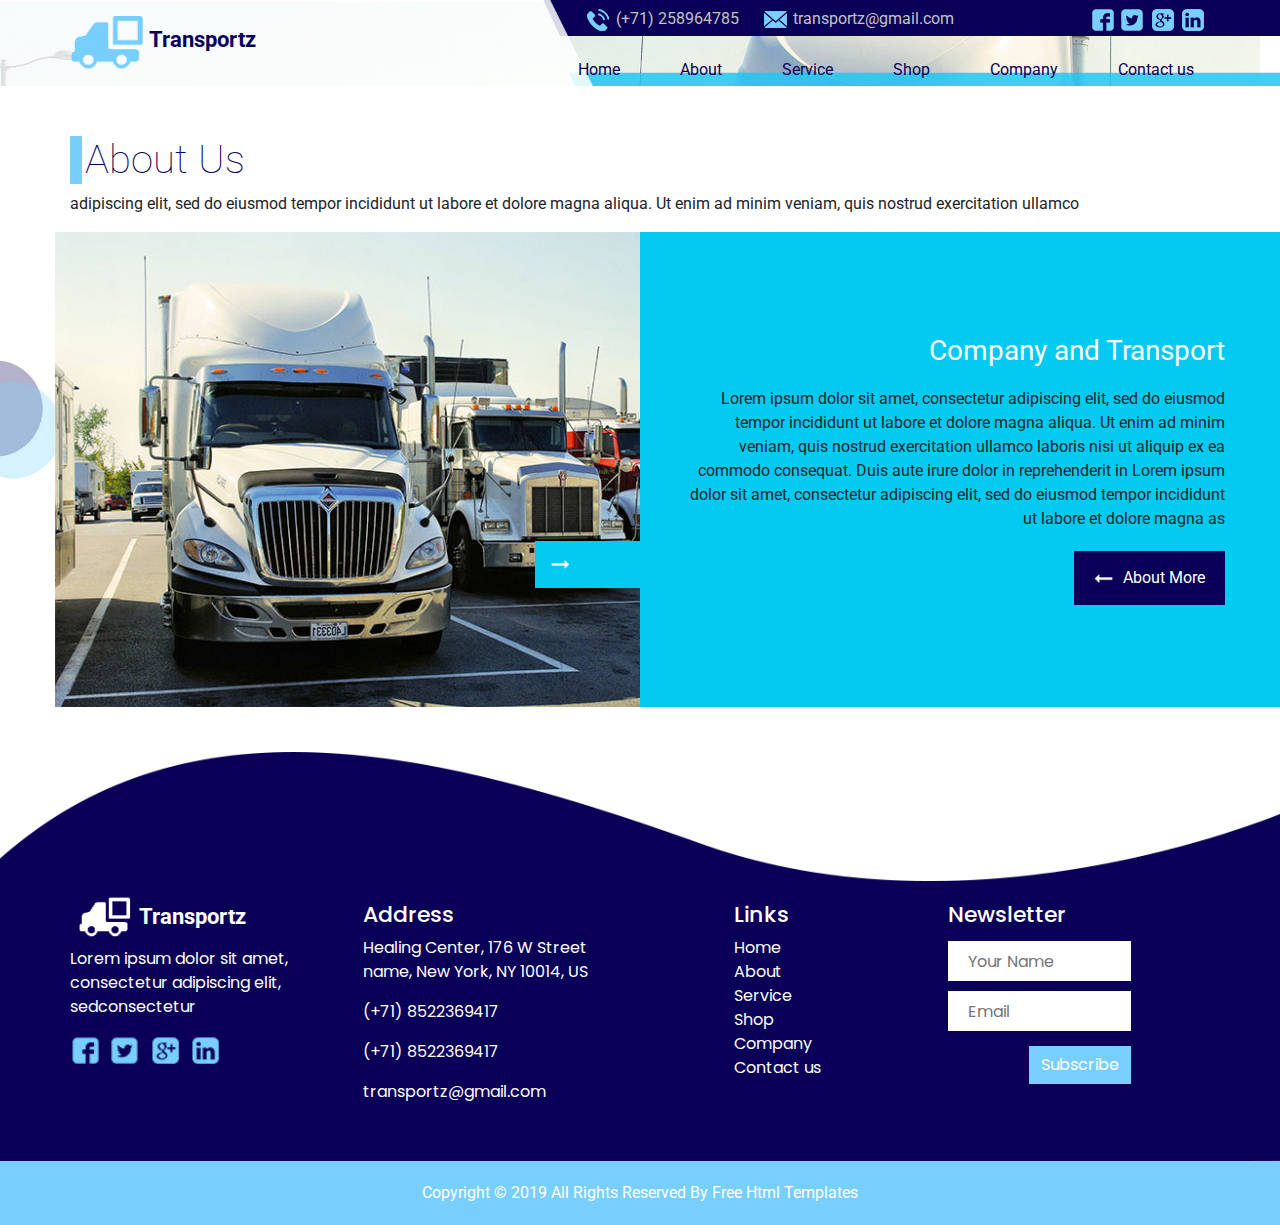
<file: about.html>
<!DOCTYPE html>
<html>

<head>
  <!-- Basic -->
  <meta charset="utf-8" />
  <meta http-equiv="X-UA-Compatible" content="IE=edge" />
  <!-- Mobile Metas -->
  <meta name="viewport" content="width=device-width, initial-scale=1, shrink-to-fit=no" />
  <!-- Site Metas -->
  <meta name="keywords" content="" />
  <meta name="description" content="" />
  <meta name="author" content="" />

  <title>Transportz</title>

  <!-- slider stylesheet -->
  <link rel="stylesheet" type="text/css"
    href="https://cdnjs.cloudflare.com/ajax/libs/OwlCarousel2/2.1.3/assets/owl.carousel.min.css" />

  <!-- bootstrap core css -->
  <link rel="stylesheet" type="text/css" href="css/bootstrap.css" />

  <!-- fonts style -->
  <link href="https://fonts.googleapis.com/css?family=Roboto:300,400,500,700&display=swap" rel="stylesheet" />
  <link href="https://fonts.googleapis.com/css?family=Poppins&display=swap" rel="stylesheet">
  <!-- Custom styles for this template -->
  <link href="css/style.css" rel="stylesheet" />
  <!-- responsive style -->
  <link href="css/responsive.css" rel="stylesheet" />
</head>

<body>
  <div class="hero_area custom_page-height">
    <!-- header section strats -->
    <section class="header_section">
      <div class="container">
        <nav class="navbar navbar-expand-lg custom_nav-container d-lg-none">
          <a class="navbar-brand" href="#">
            <div class="logo-box">
              <img src="images/logo.png" alt="">
              <span>
                Transportz
              </span>
            </div>
          </a>
          <button class="navbar-toggler" type="button" data-toggle="collapse" data-target="#navbarSupportedContent"
            aria-controls="navbarSupportedContent" aria-expanded="false" aria-label="Toggle navigation">
            <span class="navbar-toggler-icon"></span>
          </button>

          <div class="collapse navbar-collapse" id="navbarSupportedContent">
            <ul class="navbar-nav  ">
              <li class="nav-item active">
                <a class="nav-link" href="index.html">Home <span class="sr-only">(current)</span></a>
              </li>
              <li class="nav-item">
                <a class="nav-link" href="about.html"> About </a>
              </li>
              <li class="nav-item">
                <a class="nav-link" href="service.html"> Service</a>
              </li>
              <li class="nav-item">
                <a class="nav-link" href="shop.html"> Shop </a>
              </li>
              <li class="nav-item">
                <a class="nav-link" href="company.html"> Company </a>
              </li>
              <li class="nav-item ">
                <a class="nav-link " href="contact.html">Contact us</a>
              </li>
            </ul>
          </div>
        </nav>
        <div class="header_container ">
          <div class="logo-box">
            <img src="images/logo.png" alt="">
            <span>
              Transportz
            </span>
          </div>
          <div>
            <div class="header_top">
              <div class="header_top-contact">

                <a href="" class="ml-4">
                  <div>
                    <img src="images/phone.png" alt="" />
                  </div>
                  <span>
                    (+71) 258964785
                  </span>
                </a>
                <a href="" class="ml-4">
                  <div>
                    <img src="images/mail.png" alt="" />
                  </div>
                  <span>
                    transportz@gmail.com
                  </span>
                </a>
              </div>
              <div class="header_top-social">
                <div>
                  <a href="">
                    <img src="images/fb.png" alt="">
                  </a>
                </div>
                <div>
                  <a href="">
                    <img src="images/twitter.png" alt="">
                  </a>
                </div>
                <div>
                  <a href="">
                    <img src="images/g-plus.png" alt="">
                  </a>
                </div>
                <div>
                  <a href="">
                    <img src="images/linkedin.png" alt="">
                  </a>
                </div>
              </div>
            </div>
            <div class="header_btm">
              <nav class="navbar navbar-expand-lg custom_nav-container pt-3">

                <button class="navbar-toggler" type="button" data-toggle="collapse"
                  data-target="#navbarSupportedContent" aria-controls="navbarSupportedContent" aria-expanded="false"
                  aria-label="Toggle navigation">
                  <span class="navbar-toggler-icon"></span>
                </button>

                <div class="collapse navbar-collapse" id="navbarSupportedContent">
                  <div class="d-flex mx-auto flex-column flex-lg-row align-items-center">
                    <ul class="navbar-nav  ">
                      <li class="nav-item active">
                        <a class="nav-link" href="index.html">Home <span class="sr-only">(current)</span></a>
                      </li>
                      <li class="nav-item">
                        <a class="nav-link" href="about.html"> About </a>
                      </li>
                      <li class="nav-item">
                        <a class="nav-link" href="service.html"> Service</a>
                      </li>
                      <li class="nav-item">
                        <a class="nav-link" href="shop.html"> Shop </a>
                      </li>
                      <li class="nav-item">
                        <a class="nav-link" href="company.html"> Company </a>
                      </li>
                      <li class="nav-item ">
                        <a class="nav-link pr-0" href="contact.html">Contact us</a>
                      </li>
                    </ul>

                  </div>

                </div>
              </nav>
            </div>
          </div>
        </div>
      </div>
    </section>
    <!-- end header section -->


  </div>

  <!-- about section -->
  <section class="about_section layout_padding2-bottom">
    <div class="container">
      <div class="row">
        <div class="col">
          <h2 class="heading_style">
            About Us
          </h2>
          <p>
            adipiscing elit, sed do eiusmod tempor incididunt ut labore et dolore magna aliqua. Ut enim ad minim veniam,
            quis nostrud exercitation ullamco
          </p>
        </div>

      </div>
      <div class="row">
        <div class="col-md-6">
          <div class="about_img-box">

            <img src="images/a-truck.jpg" alt="" class="img-fluid">
          </div>
        </div>
        <div class="col-md-6 about_detail-container">
          <div class="about_detail-box">
            <h3>
              Company and Transport
            </h3>
            <p>
              Lorem ipsum dolor sit amet, consectetur adipiscing elit, sed do eiusmod tempor incididunt ut labore et
              dolore magna aliqua. Ut enim ad minim veniam, quis nostrud exercitation ullamco laboris nisi ut aliquip ex
              ea commodo consequat. Duis aute irure dolor in reprehenderit in Lorem ipsum dolor sit amet, consectetur
              adipiscing elit, sed do eiusmod tempor incididunt ut labore et dolore magna as
            </p>
            <div class="d-flex  justify-content-end">
              <a href="" class="quote-btn about-btn">
                <img src="images/white-next.png" alt="">
                <span>
                  About More
                </span>

              </a>
            </div>
          </div>
        </div>
      </div>
    </div>

  </section>

  <!-- end about section -->






  <!-- info section -->
  <section class="info_section ">
    <div class="container ">
      <div class="row  mb-3 pb-4">
        <div class="col-md-3 info_logo">
          <div class="logo-box">
            <img src="images/logo-white.png" alt="">
            <span>
              Transportz
            </span>
          </div>
          <p>
            Lorem ipsum dolor sit amet, consectetur adipiscing elit, sedconsectetur
          </p>
          <div class="info_social">
            <div>
              <a href="">
                <img src="images/fb.png" alt="">
              </a>
            </div>
            <div>
              <a href="">
                <img src="images/twitter.png" alt="">
              </a>
            </div>
            <div>
              <a href="">
                <img src="images/g-plus.png" alt="">
              </a>
            </div>
            <div>
              <a href="">
                <img src="images/linkedin.png" alt="">
              </a>
            </div>
          </div>
        </div>
        <div class="col-md-3 info_address">
          <h5>
            Address
          </h5>
          <p>
            Healing Center, 176 W Street name,
            New York, NY 10014, US
          </p>
          <p>
            (+71) 8522369417
          </p>
          <p>
            (+71) 8522369417
          </p>
          <p>
            <a href="">
              transportz@gmail.com
            </a>
          </p>
        </div>
        <div class="col-md-3 info_links">

          <div class="info_nav ">
            <nav class="">
              <ul>
                <h5>
                  Links
                </h5>
                <li>
                  <a href="index.html"> Home</a>
                </li>
                <li>
                  <a href="about.html">About</a>
                </li>
                <li>
                  <a href="service.html"> Service</a>
                </li>
                <li>
                  <a href="shop.html"> Shop</a>
                </li>
                <li>
                  <a href="company.html"> Company</a>
                </li>
                <li>
                  <a href="contact.html">Contact us</a>
                </li>

              </ul>
            </nav>
          </div>
        </div>
        <div class="col-md-3 info_news">
          <h5>
            Newsletter
          </h5>
          <form action="">
            <div>
              <input type="text" placeholder="Your Name">
            </div>
            <div>
              <input type="email" placeholder="Email">
            </div>
            <div class="d-flex justify-content-end">
              <button type="submit">
                Subscribe
              </button>
            </div>
          </form>
        </div>
      </div>


    </div>
  </section>
  <!-- end info section -->

  <!-- footer section -->
  <section class="container-fluid footer_section">
    <p>
      Copyright &copy; 2019 All Rights Reserved By
      <a href="https://html.design/">Free Html Templates</a>
    </p>
  </section>
  <!-- footer section -->

  <script type="text/javascript" src="js/jquery-3.4.1.min.js"></script>
  <script type="text/javascript" src="js/bootstrap.js"></script>




</body>

</html>
</file>
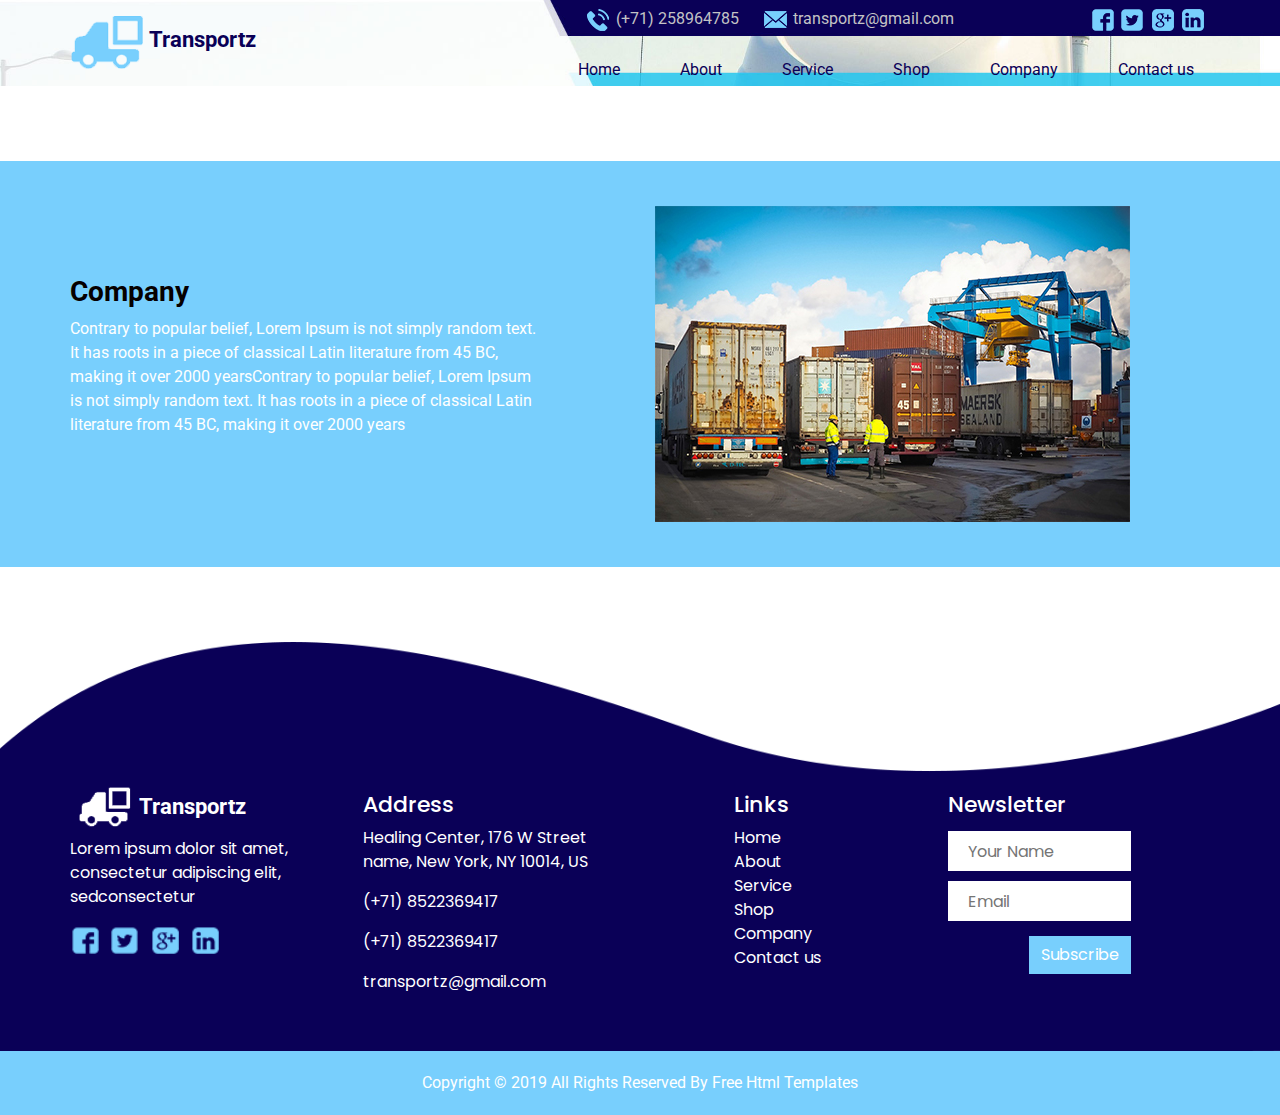
<file: company.html>
<!DOCTYPE html>
<html>

<head>
  <!-- Basic -->
  <meta charset="utf-8" />
  <meta http-equiv="X-UA-Compatible" content="IE=edge" />
  <!-- Mobile Metas -->
  <meta name="viewport" content="width=device-width, initial-scale=1, shrink-to-fit=no" />
  <!-- Site Metas -->
  <meta name="keywords" content="" />
  <meta name="description" content="" />
  <meta name="author" content="" />

  <title>Transportz</title>

  <!-- slider stylesheet -->
  <link rel="stylesheet" type="text/css"
    href="https://cdnjs.cloudflare.com/ajax/libs/OwlCarousel2/2.1.3/assets/owl.carousel.min.css" />

  <!-- bootstrap core css -->
  <link rel="stylesheet" type="text/css" href="css/bootstrap.css" />

  <!-- fonts style -->
  <link href="https://fonts.googleapis.com/css?family=Roboto:300,400,500,700&display=swap" rel="stylesheet" />
  <link href="https://fonts.googleapis.com/css?family=Poppins&display=swap" rel="stylesheet">
  <!-- Custom styles for this template -->
  <link href="css/style.css" rel="stylesheet" />
  <!-- responsive style -->
  <link href="css/responsive.css" rel="stylesheet" />
</head>

<body>
  <div class="hero_area custom_page-height">
    <!-- header section strats -->
    <section class="header_section">
      <div class="container">
        <nav class="navbar navbar-expand-lg custom_nav-container d-lg-none">
          <a class="navbar-brand" href="#">
            <div class="logo-box">
              <img src="images/logo.png" alt="">
              <span>
                Transportz
              </span>
            </div>
          </a>
          <button class="navbar-toggler" type="button" data-toggle="collapse" data-target="#navbarSupportedContent"
            aria-controls="navbarSupportedContent" aria-expanded="false" aria-label="Toggle navigation">
            <span class="navbar-toggler-icon"></span>
          </button>

          <div class="collapse navbar-collapse" id="navbarSupportedContent">
            <ul class="navbar-nav  ">
              <li class="nav-item active">
                <a class="nav-link" href="index.html">Home <span class="sr-only">(current)</span></a>
              </li>
              <li class="nav-item">
                <a class="nav-link" href="about.html"> About </a>
              </li>
              <li class="nav-item">
                <a class="nav-link" href="service.html"> Service</a>
              </li>
              <li class="nav-item">
                <a class="nav-link" href="shop.html"> Shop </a>
              </li>
              <li class="nav-item">
                <a class="nav-link" href="company.html"> Company </a>
              </li>
              <li class="nav-item ">
                <a class="nav-link " href="contact.html">Contact us</a>
              </li>
            </ul>
          </div>
        </nav>
        <div class="header_container ">
          <div class="logo-box">
            <img src="images/logo.png" alt="">
            <span>
              Transportz
            </span>
          </div>
          <div>
            <div class="header_top">
              <div class="header_top-contact">

                <a href="" class="ml-4">
                  <div>
                    <img src="images/phone.png" alt="" />
                  </div>
                  <span>
                    (+71) 258964785
                  </span>
                </a>
                <a href="" class="ml-4">
                  <div>
                    <img src="images/mail.png" alt="" />
                  </div>
                  <span>
                    transportz@gmail.com
                  </span>
                </a>
              </div>
              <div class="header_top-social">
                <div>
                  <a href="">
                    <img src="images/fb.png" alt="">
                  </a>
                </div>
                <div>
                  <a href="">
                    <img src="images/twitter.png" alt="">
                  </a>
                </div>
                <div>
                  <a href="">
                    <img src="images/g-plus.png" alt="">
                  </a>
                </div>
                <div>
                  <a href="">
                    <img src="images/linkedin.png" alt="">
                  </a>
                </div>
              </div>
            </div>
            <div class="header_btm">
              <nav class="navbar navbar-expand-lg custom_nav-container pt-3">

                <button class="navbar-toggler" type="button" data-toggle="collapse"
                  data-target="#navbarSupportedContent" aria-controls="navbarSupportedContent" aria-expanded="false"
                  aria-label="Toggle navigation">
                  <span class="navbar-toggler-icon"></span>
                </button>

                <div class="collapse navbar-collapse" id="navbarSupportedContent">
                  <div class="d-flex mx-auto flex-column flex-lg-row align-items-center">
                    <ul class="navbar-nav  ">
                      <li class="nav-item active">
                        <a class="nav-link" href="index.html">Home <span class="sr-only">(current)</span></a>
                      </li>
                      <li class="nav-item">
                        <a class="nav-link" href="about.html"> About </a>
                      </li>
                      <li class="nav-item">
                        <a class="nav-link" href="service.html"> Service</a>
                      </li>
                      <li class="nav-item">
                        <a class="nav-link" href="shop.html"> Shop </a>
                      </li>
                      <li class="nav-item">
                        <a class="nav-link" href="company.html"> Company </a>
                      </li>
                      <li class="nav-item ">
                        <a class="nav-link pr-0" href="contact.html">Contact us</a>
                      </li>
                    </ul>

                  </div>

                </div>
              </nav>
            </div>
          </div>
        </div>
      </div>
    </section>
    <!-- end header section -->


  </div>





  <!-- company section -->
  <div class=" layout_padding">
    <section class="company_section layout_padding2">
      <div class="container">
        <div class="row">
          <div class="col-md-6">
            <div class="d-flex align-items-center h-100">
              <div class="company-detail">
                <h3>
                  Company
                </h3>
                <p>
                  Contrary to popular belief, Lorem Ipsum is not simply random text. It has roots in a piece of
                  classical
                  Latin literature from 45 BC, making it over 2000 yearsContrary to popular belief, Lorem Ipsum is not
                  simply random text. It has roots in a piece of classical Latin literature from 45 BC, making it over
                  2000 years
                </p>
              </div>
            </div>
          </div>
          <div class="col-md-6">
            <div class="company_img-box">
              <img src="images/company.jpg" alt="" class="img-fluid">
            </div>
          </div>
        </div>
      </div>
    </section>
  </div>

  <!-- end company section -->






  <!-- info section -->
  <section class="info_section ">
    <div class="container ">
      <div class="row  mb-3 pb-4">
        <div class="col-md-3 info_logo">
          <div class="logo-box">
            <img src="images/logo-white.png" alt="">
            <span>
              Transportz
            </span>
          </div>
          <p>
            Lorem ipsum dolor sit amet, consectetur adipiscing elit, sedconsectetur
          </p>
          <div class="info_social">
            <div>
              <a href="">
                <img src="images/fb.png" alt="">
              </a>
            </div>
            <div>
              <a href="">
                <img src="images/twitter.png" alt="">
              </a>
            </div>
            <div>
              <a href="">
                <img src="images/g-plus.png" alt="">
              </a>
            </div>
            <div>
              <a href="">
                <img src="images/linkedin.png" alt="">
              </a>
            </div>
          </div>
        </div>
        <div class="col-md-3 info_address">
          <h5>
            Address
          </h5>
          <p>
            Healing Center, 176 W Street name,
            New York, NY 10014, US
          </p>
          <p>
            (+71) 8522369417
          </p>
          <p>
            (+71) 8522369417
          </p>
          <p>
            <a href="">
              transportz@gmail.com
            </a>
          </p>
        </div>
        <div class="col-md-3 info_links">

          <div class="info_nav ">
            <nav class="">
              <ul>
                <h5>
                  Links
                </h5>
                <li>
                  <a href="index.html"> Home</a>
                </li>
                <li>
                  <a href="about.html">About</a>
                </li>
                <li>
                  <a href="service.html"> Service</a>
                </li>
                <li>
                  <a href="shop.html"> Shop</a>
                </li>
                <li>
                  <a href="company.html"> Company</a>
                </li>
                <li>
                  <a href="contact.html">Contact us</a>
                </li>

              </ul>
            </nav>
          </div>
        </div>
        <div class="col-md-3 info_news">
          <h5>
            Newsletter
          </h5>
          <form action="">
            <div>
              <input type="text" placeholder="Your Name">
            </div>
            <div>
              <input type="email" placeholder="Email">
            </div>
            <div class="d-flex justify-content-end">
              <button type="submit">
                Subscribe
              </button>
            </div>
          </form>
        </div>
      </div>


    </div>
  </section>
  <!-- end info section -->

  <!-- footer section -->
  <section class="container-fluid footer_section">
    <p>
      Copyright &copy; 2019 All Rights Reserved By
      <a href="https://html.design/">Free Html Templates</a>
    </p>
  </section>
  <!-- footer section -->

  <script type="text/javascript" src="js/jquery-3.4.1.min.js"></script>
  <script type="text/javascript" src="js/bootstrap.js"></script>




</body>

</html>
</file>
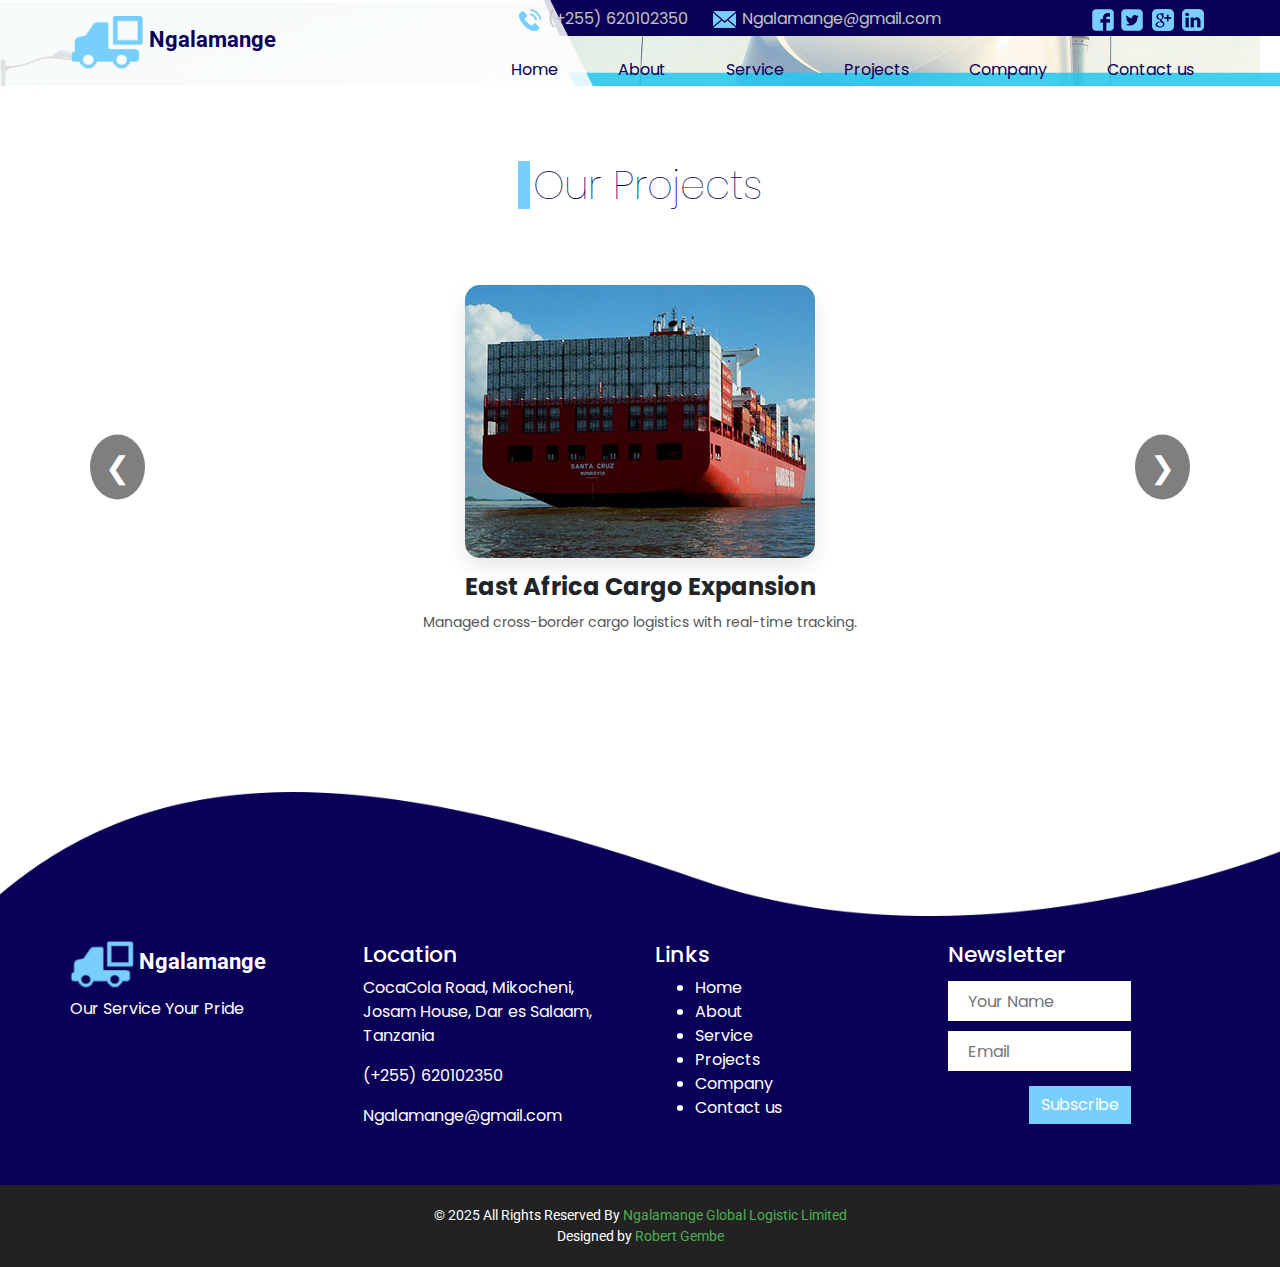
<file: projects.html>
<!DOCTYPE html>
<html lang="en">
<head>
  <!-- Basic -->
  <meta charset="utf-8" />
  <meta http-equiv="X-UA-Compatible" content="IE=edge" />
  <!-- Mobile Metas -->
  <meta name="viewport" content="width=device-width, initial-scale=1, shrink-to-fit=no" />
  
  <title>NGALAMANGE GLOBAL LOGISTICS</title>

  <!-- owl carousel -->
  <link rel="stylesheet" type="text/css"
    href="https://cdnjs.cloudflare.com/ajax/libs/OwlCarousel2/2.1.3/assets/owl.carousel.min.css" />
  <!-- bootstrap core css -->
  <link rel="stylesheet" type="text/css" href="css/bootstrap.css" />
  <!-- fonts -->
  <link href="https://fonts.googleapis.com/css?family=Roboto:300,400,500,700&display=swap" rel="stylesheet" />
  <link href="https://fonts.googleapis.com/css?family=Poppins&display=swap" rel="stylesheet">
  <!-- custom style -->
  <link href="css/style.css" rel="stylesheet" />
  <!-- responsive style -->
  <link href="css/responsive.css" rel="stylesheet" />

  <!--pagenation style-->
  <link rel="stylesheet" href="css/album.css" />

  
</head>

<body>

<div class="hero_area custom_page-height">

  
    <!-- header section strats -->
    <section class="header_section">
      <div class="container">
        <nav class="navbar navbar-expand-lg custom_nav-container d-lg-none">
          <a class="navbar-brand" href="#">
            <div class="logo-box">
              <img src="images/logo.png" alt="">
              <span>
                Ngalamange
              </span>
            </div>
          </a>
          <button class="navbar-toggler" type="button" data-toggle="collapse" data-target="#navbarSupportedContent"
            aria-controls="navbarSupportedContent" aria-expanded="false" aria-label="Toggle navigation">
            <span class="navbar-toggler-icon"></span>
          </button>

          <div class="collapse navbar-collapse" id="navbarSupportedContent">
            <ul class="navbar-nav  ">
              <li class="nav-item active">
                <a class="nav-link" href="index.html">Home <span class="sr-only">(current)</span></a>
              </li>
              <li class="nav-item">
                <a class="nav-link" href="about.html"> About </a>
              </li>
              <li class="nav-item">
                <a class="nav-link" href="service.html"> Service</a>
              </li>
              <li class="nav-item">
                <a class="nav-link" href="shop.html"> Projects </a>
              </li>
              <li class="nav-item">
                <a class="nav-link" href="company.html"> Company </a>
              </li>
              <li class="nav-item ">
                <a class="nav-link " href="contact.html">Contact us</a>
              </li>
            </ul>
          </div>
        </nav>
        <div class="header_container ">
          <div class="logo-box">
            <img src="images/logo.png" alt="">
            <span>
              Ngalamange
            </span>
          </div>
          <div>
            <div class="header_top">
              <div class="header_top-contact">

                <a href="" class="ml-4">
                  <div>
                    <img src="images/phone.png" alt="" />
                  </div>
                  <span>
                    (+255) 620102350
                  </span>
                </a>
                <a href="" class="ml-4">
                  <div>
                    <img src="images/mail.png" alt="" />
                  </div>
                  <span>
                    Ngalamange@gmail.com
                  </span>
                </a>
              </div>
              <div class="header_top-social">
                <div>
                  <a href="">
                    <img src="images/fb.png" alt="">
                  </a>
                </div>
                <div>
                  <a href="">
                    <img src="images/twitter.png" alt="">
                  </a>
                </div>
                <div>
                  <a href="">
                    <img src="images/g-plus.png" alt="">
                  </a>
                </div>
                <div>
                  <a href="">
                    <img src="images/linkedin.png" alt="">
                  </a>
                </div>
              </div>
            </div>
            <div class="header_btm">
              <nav class="navbar navbar-expand-lg custom_nav-container pt-3">

                <button class="navbar-toggler" type="button" data-toggle="collapse"
                  data-target="#navbarSupportedContent" aria-controls="navbarSupportedContent" aria-expanded="false"
                  aria-label="Toggle navigation">
                  <span class="navbar-toggler-icon"></span>
                </button>

                <div class="collapse navbar-collapse" id="navbarSupportedContent">
                  <div class="d-flex mx-auto flex-column flex-lg-row align-items-center">
                    <ul class="navbar-nav  ">
                      <li class="nav-item active">
                        <a class="nav-link" href="index.html">Home <span class="sr-only">(current)</span></a>
                      </li>
                      <li class="nav-item">
                        <a class="nav-link" href="about.html"> About </a>
                      </li>
                      <li class="nav-item">
                        <a class="nav-link" href="service.html"> Service</a>
                      </li>
                      <li class="nav-item">
                        <a class="nav-link" href="shop.html"> Projects </a>
                      </li>
                      <li class="nav-item">
                        <a class="nav-link" href="company.html"> Company </a>
                      </li>
                      <li class="nav-item ">
                        <a class="nav-link pr-0" href="contact.html">Contact us</a>
                      </li>
                    </ul>

                  </div>

                </div>
              </nav>
            </div>
          </div>
        </div>
      </div>
    </section>
    <!-- end header section -->
  

</div>

<!-- projects section -->
<section class="shop_section layout_padding">
  <div class="container">
    <div class="d-flex justify-content-center">
      <h2 class="heading_style">Our Projects</h2>
    </div>

    <div class="album_view" id="project-container">
      <button class="album-btn prev-btn" onclick="manualChange(currentPage-1)">&#10094;</button>
      <button class="album-btn next-btn" onclick="manualChange(currentPage+1)">&#10095;</button>
    </div>
    
  </div>
</section>
<!-- end projects section -->



<!-- info section -->
<section class="info_section ">
  <div class="container ">
    <div class="row  mb-3 pb-4">
      <div class="col-md-3 info_logo">
        <div class="logo-box">
          <img src="images/logo.png" alt="">
          <span>
            Ngalamange
          </span>
        </div>
        <p>
          Our Service Your Pride
        </p>
      </div>
      <div class="col-md-3 info_address">
        <h5>Location</h5>
        <p>CocaCola Road, Mikocheni, Josam House, Dar es Salaam, Tanzania</p>
        <p>(+255) 620102350</p>
        <p><a href="">Ngalamange@gmail.com</a></p>
      </div>
      <div class="col-md-3 info_links">
        <h5>Links</h5>
        <ul>
          <li><a href="index.html"> Home</a></li>
          <li><a href="about.html">About</a></li>
          <li><a href="service.html">Service</a></li>
          <li><a href="shop.html">Projects</a></li>
          <li><a href="company.html">Company</a></li>
          <li><a href="contact.html">Contact us</a></li>
        </ul>
      </div>
      <div class="col-md-3 info_news">
        <h5>Newsletter</h5>
        <form action="">
          <input type="text" placeholder="Your Name">
          <input type="email" placeholder="Email">
          <div class="d-flex justify-content-end">
            <button type="submit">Subscribe</button>
          </div>
        </form>
      </div>
    </div>
  </div>
</section>
<!-- end info section -->

<!-- footer section -->
<section class="container-fluid footer_section">
  <p>
    &copy; 2025 All Rights Reserved By <a href="#">Ngalamange Global Logistic Limited</a><br>
    Designed by <a href="https://www.xsa-company.site/">Robert Gembe</a>
  </p>
</section>
<!-- footer section end -->

<!-- Scripts -->
<script src="js/jquery-3.4.1.min.js"></script>
<script src="js/bootstrap.js"></script>
<script src="js/album.js"></script>


</body>
</html>
</file>
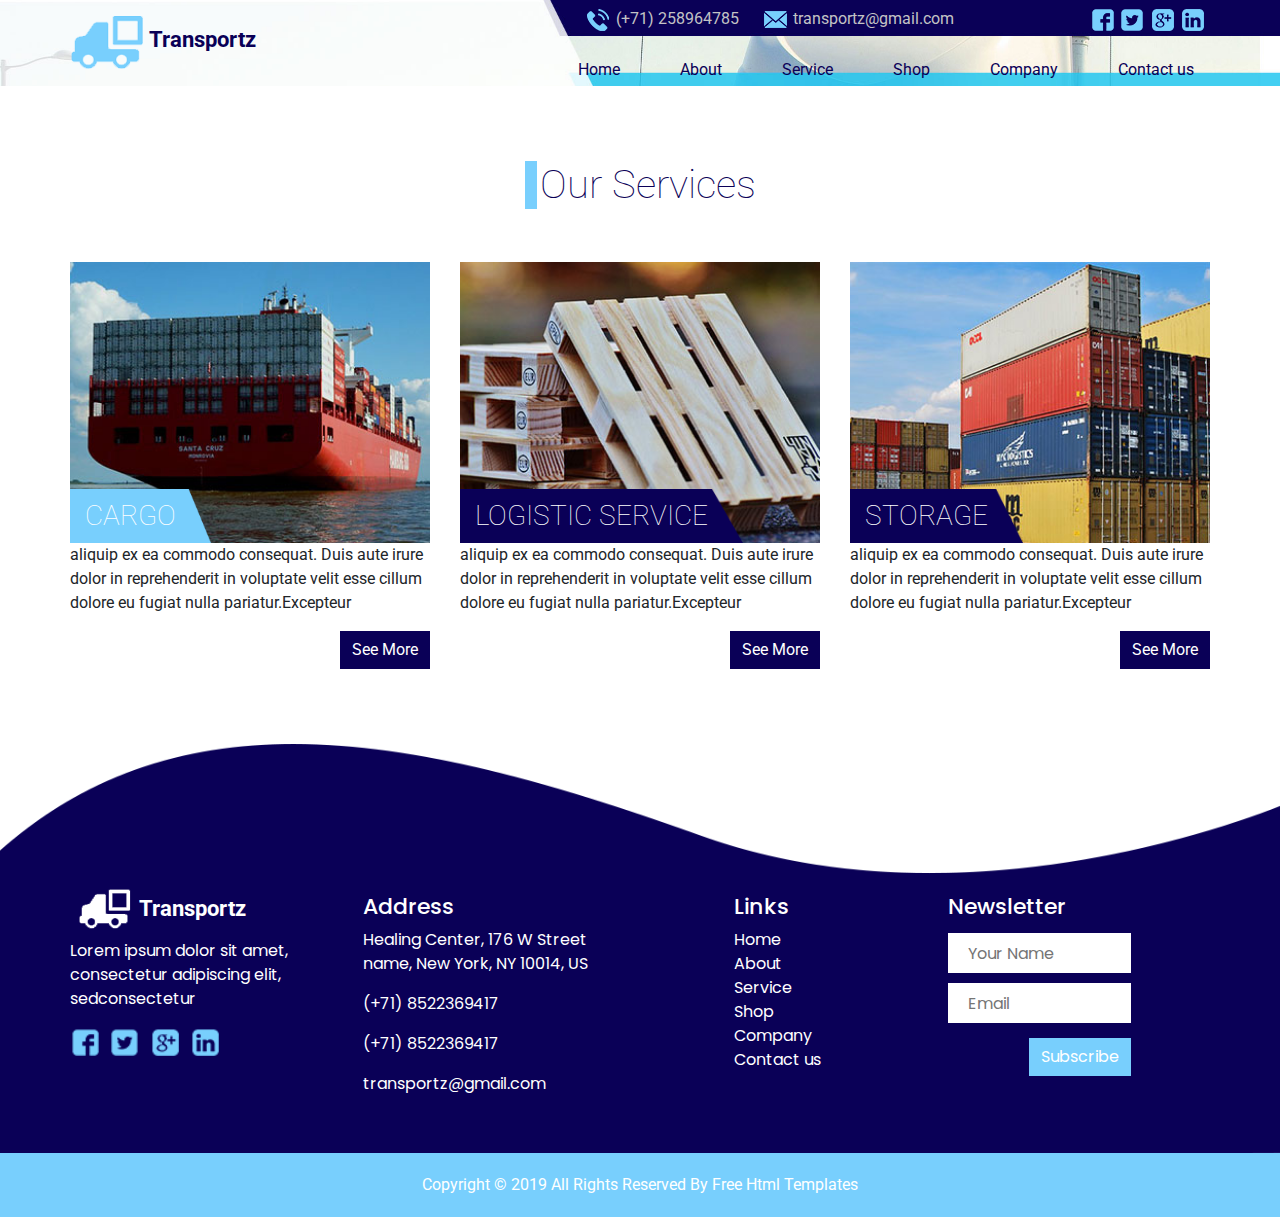
<file: service.html>
<!DOCTYPE html>
<html>

<head>
  <!-- Basic -->
  <meta charset="utf-8" />
  <meta http-equiv="X-UA-Compatible" content="IE=edge" />
  <!-- Mobile Metas -->
  <meta name="viewport" content="width=device-width, initial-scale=1, shrink-to-fit=no" />
  <!-- Site Metas -->
  <meta name="keywords" content="" />
  <meta name="description" content="" />
  <meta name="author" content="" />

  <title>Transportz</title>

  <!-- slider stylesheet -->
  <link rel="stylesheet" type="text/css"
    href="https://cdnjs.cloudflare.com/ajax/libs/OwlCarousel2/2.1.3/assets/owl.carousel.min.css" />

  <!-- bootstrap core css -->
  <link rel="stylesheet" type="text/css" href="css/bootstrap.css" />

  <!-- fonts style -->
  <link href="https://fonts.googleapis.com/css?family=Roboto:300,400,500,700&display=swap" rel="stylesheet" />
  <link href="https://fonts.googleapis.com/css?family=Poppins&display=swap" rel="stylesheet">
  <!-- Custom styles for this template -->
  <link href="css/style.css" rel="stylesheet" />
  <!-- responsive style -->
  <link href="css/responsive.css" rel="stylesheet" />
</head>

<body>
  <div class="hero_area custom_page-height">
    <!-- header section strats -->
    <section class="header_section">
      <div class="container">
        <nav class="navbar navbar-expand-lg custom_nav-container d-lg-none">
          <a class="navbar-brand" href="#">
            <div class="logo-box">
              <img src="images/logo.png" alt="">
              <span>
                Transportz
              </span>
            </div>
          </a>
          <button class="navbar-toggler" type="button" data-toggle="collapse" data-target="#navbarSupportedContent"
            aria-controls="navbarSupportedContent" aria-expanded="false" aria-label="Toggle navigation">
            <span class="navbar-toggler-icon"></span>
          </button>

          <div class="collapse navbar-collapse" id="navbarSupportedContent">
            <ul class="navbar-nav  ">
              <li class="nav-item active">
                <a class="nav-link" href="index.html">Home <span class="sr-only">(current)</span></a>
              </li>
              <li class="nav-item">
                <a class="nav-link" href="about.html"> About </a>
              </li>
              <li class="nav-item">
                <a class="nav-link" href="service.html"> Service</a>
              </li>
              <li class="nav-item">
                <a class="nav-link" href="shop.html"> Shop </a>
              </li>
              <li class="nav-item">
                <a class="nav-link" href="company.html"> Company </a>
              </li>
              <li class="nav-item ">
                <a class="nav-link " href="contact.html">Contact us</a>
              </li>
            </ul>
          </div>
        </nav>
        <div class="header_container ">
          <div class="logo-box">
            <img src="images/logo.png" alt="">
            <span>
              Transportz
            </span>
          </div>
          <div>
            <div class="header_top">
              <div class="header_top-contact">

                <a href="" class="ml-4">
                  <div>
                    <img src="images/phone.png" alt="" />
                  </div>
                  <span>
                    (+71) 258964785
                  </span>
                </a>
                <a href="" class="ml-4">
                  <div>
                    <img src="images/mail.png" alt="" />
                  </div>
                  <span>
                    transportz@gmail.com
                  </span>
                </a>
              </div>
              <div class="header_top-social">
                <div>
                  <a href="">
                    <img src="images/fb.png" alt="">
                  </a>
                </div>
                <div>
                  <a href="">
                    <img src="images/twitter.png" alt="">
                  </a>
                </div>
                <div>
                  <a href="">
                    <img src="images/g-plus.png" alt="">
                  </a>
                </div>
                <div>
                  <a href="">
                    <img src="images/linkedin.png" alt="">
                  </a>
                </div>
              </div>
            </div>
            <div class="header_btm">
              <nav class="navbar navbar-expand-lg custom_nav-container pt-3">

                <button class="navbar-toggler" type="button" data-toggle="collapse"
                  data-target="#navbarSupportedContent" aria-controls="navbarSupportedContent" aria-expanded="false"
                  aria-label="Toggle navigation">
                  <span class="navbar-toggler-icon"></span>
                </button>

                <div class="collapse navbar-collapse" id="navbarSupportedContent">
                  <div class="d-flex mx-auto flex-column flex-lg-row align-items-center">
                    <ul class="navbar-nav  ">
                      <li class="nav-item active">
                        <a class="nav-link" href="index.html">Home <span class="sr-only">(current)</span></a>
                      </li>
                      <li class="nav-item">
                        <a class="nav-link" href="about.html"> About </a>
                      </li>
                      <li class="nav-item">
                        <a class="nav-link" href="service.html"> Service</a>
                      </li>
                      <li class="nav-item">
                        <a class="nav-link" href="shop.html"> Shop </a>
                      </li>
                      <li class="nav-item">
                        <a class="nav-link" href="company.html"> Company </a>
                      </li>
                      <li class="nav-item ">
                        <a class="nav-link pr-0" href="contact.html">Contact us</a>
                      </li>
                    </ul>

                  </div>

                </div>
              </nav>
            </div>
          </div>
        </div>
      </div>
    </section>
    <!-- end header section -->


  </div>



  <!-- service section -->
  <section class="service_section layout_padding">
    <div class="container">
      <div class="d-flex justify-content-center">
        <h2 class="heading_style">
          Our Services
        </h2>
      </div>
      <div class="row layout_padding2-top">
        <div class="col-md-4">
          <div class="service_img-box s-b-1">
            <img src="images/service-1.jpg" alt="">
            <div class="d-flex">
              <h3>
                CARGO

              </h3>
            </div>
          </div>
          <div class="service-detail">
            <p>
              aliquip ex ea commodo consequat. Duis aute irure dolor in reprehenderit in voluptate velit esse cillum
              dolore eu fugiat nulla pariatur.Excepteur
            </p>
            <div class="d-flex justify-content-end">
              <a href="" class="service-btn">
                See More
              </a>
            </div>
          </div>
        </div>
        <div class="col-md-4">
          <div class="service_img-box s-b-2">
            <img src="images/service-2.jpg" alt="">
            <div class="d-flex">
              <h3>
                LOGISTIC SERVICE


              </h3>
            </div>
          </div>
          <div class="service-detail">
            <p>
              aliquip ex ea commodo consequat. Duis aute irure dolor in reprehenderit in voluptate velit esse cillum
              dolore eu fugiat nulla pariatur.Excepteur
            </p>
            <div class="d-flex justify-content-end">
              <a href="" class="service-btn">
                See More
              </a>
            </div>
          </div>
        </div>
        <div class="col-md-4">
          <div class="service_img-box s-b-3">
            <img src="images/service-3.jpg" alt="">
            <div class="d-flex">
              <h3>
                STORAGE


              </h3>
            </div>
          </div>
          <div class="service-detail">
            <p>
              aliquip ex ea commodo consequat. Duis aute irure dolor in reprehenderit in voluptate velit esse cillum
              dolore eu fugiat nulla pariatur.Excepteur
            </p>
            <div class="d-flex justify-content-end">
              <a href="" class="service-btn">
                See More
              </a>
            </div>
          </div>
        </div>
      </div>
    </div>
  </section>
  <!-- end service section -->




  <!-- info section -->
  <section class="info_section ">
    <div class="container ">
      <div class="row  mb-3 pb-4">
        <div class="col-md-3 info_logo">
          <div class="logo-box">
            <img src="images/logo-white.png" alt="">
            <span>
              Transportz
            </span>
          </div>
          <p>
            Lorem ipsum dolor sit amet, consectetur adipiscing elit, sedconsectetur
          </p>
          <div class="info_social">
            <div>
              <a href="">
                <img src="images/fb.png" alt="">
              </a>
            </div>
            <div>
              <a href="">
                <img src="images/twitter.png" alt="">
              </a>
            </div>
            <div>
              <a href="">
                <img src="images/g-plus.png" alt="">
              </a>
            </div>
            <div>
              <a href="">
                <img src="images/linkedin.png" alt="">
              </a>
            </div>
          </div>
        </div>
        <div class="col-md-3 info_address">
          <h5>
            Address
          </h5>
          <p>
            Healing Center, 176 W Street name,
            New York, NY 10014, US
          </p>
          <p>
            (+71) 8522369417
          </p>
          <p>
            (+71) 8522369417
          </p>
          <p>
            <a href="">
              transportz@gmail.com
            </a>
          </p>
        </div>
        <div class="col-md-3 info_links">

          <div class="info_nav ">
            <nav class="">
              <ul>
                <h5>
                  Links
                </h5>
                <li>
                  <a href="index.html"> Home</a>
                </li>
                <li>
                  <a href="about.html">About</a>
                </li>
                <li>
                  <a href="service.html"> Service</a>
                </li>
                <li>
                  <a href="shop.html"> Shop</a>
                </li>
                <li>
                  <a href="company.html"> Company</a>
                </li>
                <li>
                  <a href="contact.html">Contact us</a>
                </li>

              </ul>
            </nav>
          </div>
        </div>
        <div class="col-md-3 info_news">
          <h5>
            Newsletter
          </h5>
          <form action="">
            <div>
              <input type="text" placeholder="Your Name">
            </div>
            <div>
              <input type="email" placeholder="Email">
            </div>
            <div class="d-flex justify-content-end">
              <button type="submit">
                Subscribe
              </button>
            </div>
          </form>
        </div>
      </div>


    </div>
  </section>
  <!-- end info section -->

  <!-- footer section -->
  <section class="container-fluid footer_section">
    <p>
      Copyright &copy; 2019 All Rights Reserved By
      <a href="https://html.design/">Free Html Templates</a>
    </p>
  </section>
  <!-- footer section -->

  <script type="text/javascript" src="js/jquery-3.4.1.min.js"></script>
  <script type="text/javascript" src="js/bootstrap.js"></script>



</body>

</html>
</file>
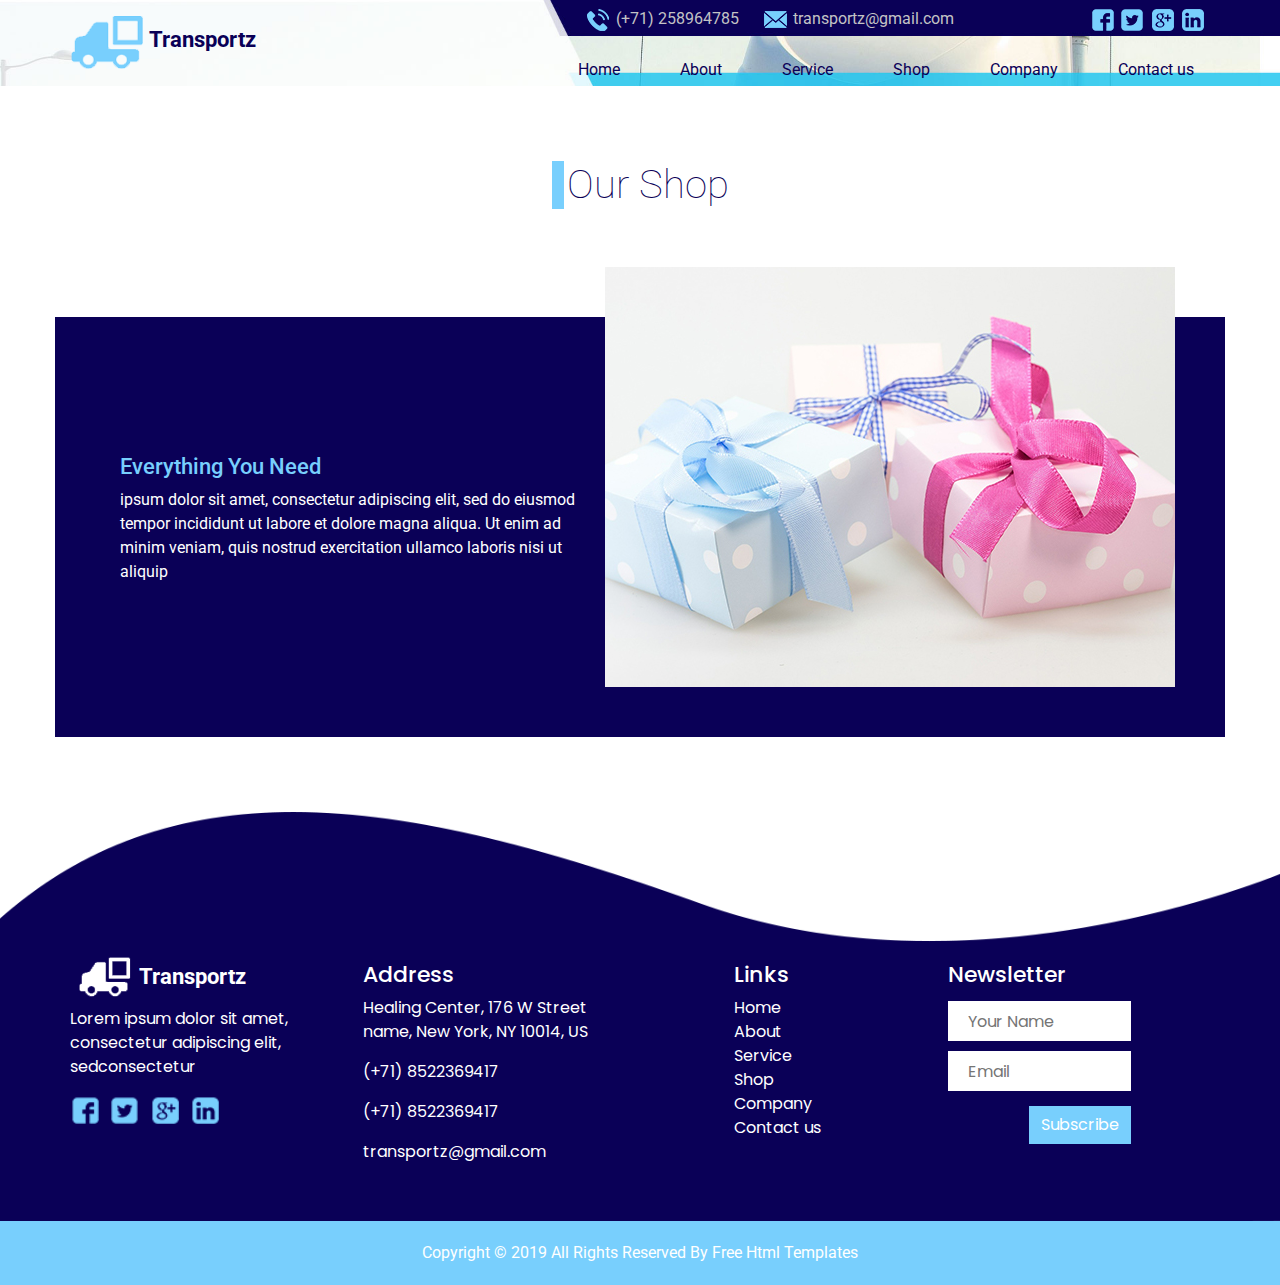
<file: shop.html>
<!DOCTYPE html>
<html>

<head>
  <!-- Basic -->
  <meta charset="utf-8" />
  <meta http-equiv="X-UA-Compatible" content="IE=edge" />
  <!-- Mobile Metas -->
  <meta name="viewport" content="width=device-width, initial-scale=1, shrink-to-fit=no" />
  <!-- Site Metas -->
  <meta name="keywords" content="" />
  <meta name="description" content="" />
  <meta name="author" content="" />

  <title>Transportz</title>

  <!-- slider stylesheet -->
  <link rel="stylesheet" type="text/css"
    href="https://cdnjs.cloudflare.com/ajax/libs/OwlCarousel2/2.1.3/assets/owl.carousel.min.css" />

  <!-- bootstrap core css -->
  <link rel="stylesheet" type="text/css" href="css/bootstrap.css" />

  <!-- fonts style -->
  <link href="https://fonts.googleapis.com/css?family=Roboto:300,400,500,700&display=swap" rel="stylesheet" />
  <link href="https://fonts.googleapis.com/css?family=Poppins&display=swap" rel="stylesheet">
  <!-- Custom styles for this template -->
  <link href="css/style.css" rel="stylesheet" />
  <!-- responsive style -->
  <link href="css/responsive.css" rel="stylesheet" />
</head>

<body>
  <div class="hero_area custom_page-height">
    <!-- header section strats -->
    <section class="header_section">
      <div class="container">
        <nav class="navbar navbar-expand-lg custom_nav-container d-lg-none">
          <a class="navbar-brand" href="#">
            <div class="logo-box">
              <img src="images/logo.png" alt="">
              <span>
                Transportz
              </span>
            </div>
          </a>
          <button class="navbar-toggler" type="button" data-toggle="collapse" data-target="#navbarSupportedContent"
            aria-controls="navbarSupportedContent" aria-expanded="false" aria-label="Toggle navigation">
            <span class="navbar-toggler-icon"></span>
          </button>

          <div class="collapse navbar-collapse" id="navbarSupportedContent">
            <ul class="navbar-nav  ">
              <li class="nav-item active">
                <a class="nav-link" href="index.html">Home <span class="sr-only">(current)</span></a>
              </li>
              <li class="nav-item">
                <a class="nav-link" href="about.html"> About </a>
              </li>
              <li class="nav-item">
                <a class="nav-link" href="service.html"> Service</a>
              </li>
              <li class="nav-item">
                <a class="nav-link" href="shop.html"> Shop </a>
              </li>
              <li class="nav-item">
                <a class="nav-link" href="company.html"> Company </a>
              </li>
              <li class="nav-item ">
                <a class="nav-link " href="contact.html">Contact us</a>
              </li>
            </ul>
          </div>
        </nav>
        <div class="header_container ">
          <div class="logo-box">
            <img src="images/logo.png" alt="">
            <span>
              Transportz
            </span>
          </div>
          <div>
            <div class="header_top">
              <div class="header_top-contact">

                <a href="" class="ml-4">
                  <div>
                    <img src="images/phone.png" alt="" />
                  </div>
                  <span>
                    (+71) 258964785
                  </span>
                </a>
                <a href="" class="ml-4">
                  <div>
                    <img src="images/mail.png" alt="" />
                  </div>
                  <span>
                    transportz@gmail.com
                  </span>
                </a>
              </div>
              <div class="header_top-social">
                <div>
                  <a href="">
                    <img src="images/fb.png" alt="">
                  </a>
                </div>
                <div>
                  <a href="">
                    <img src="images/twitter.png" alt="">
                  </a>
                </div>
                <div>
                  <a href="">
                    <img src="images/g-plus.png" alt="">
                  </a>
                </div>
                <div>
                  <a href="">
                    <img src="images/linkedin.png" alt="">
                  </a>
                </div>
              </div>
            </div>
            <div class="header_btm">
              <nav class="navbar navbar-expand-lg custom_nav-container pt-3">

                <button class="navbar-toggler" type="button" data-toggle="collapse"
                  data-target="#navbarSupportedContent" aria-controls="navbarSupportedContent" aria-expanded="false"
                  aria-label="Toggle navigation">
                  <span class="navbar-toggler-icon"></span>
                </button>

                <div class="collapse navbar-collapse" id="navbarSupportedContent">
                  <div class="d-flex mx-auto flex-column flex-lg-row align-items-center">
                    <ul class="navbar-nav  ">
                      <li class="nav-item active">
                        <a class="nav-link" href="index.html">Home <span class="sr-only">(current)</span></a>
                      </li>
                      <li class="nav-item">
                        <a class="nav-link" href="about.html"> About </a>
                      </li>
                      <li class="nav-item">
                        <a class="nav-link" href="service.html"> Service</a>
                      </li>
                      <li class="nav-item">
                        <a class="nav-link" href="shop.html"> Shop </a>
                      </li>
                      <li class="nav-item">
                        <a class="nav-link" href="company.html"> Company </a>
                      </li>
                      <li class="nav-item ">
                        <a class="nav-link pr-0" href="contact.html">Contact us</a>
                      </li>
                    </ul>

                  </div>

                </div>
              </nav>
            </div>
          </div>
        </div>
      </div>
    </section>
    <!-- end header section -->

  </div>




  <!-- shop section -->
  <section class="shop_section layout_padding">
    <div class="container">
      <div class="d-flex justify-content-center">
        <h2 class="heading_style">
          Our Shop
        </h2>
      </div>
      <div class="row">
        <div class="col-md-6">
          <div class="d-flex align-items-center h-100">
            <div class="shop-detail">
              <h5>
                Everything You Need
              </h5>
              <p>
                ipsum dolor sit amet, consectetur adipiscing elit, sed do eiusmod tempor incididunt ut labore et dolore
                magna aliqua. Ut enim ad minim veniam, quis nostrud exercitation ullamco laboris nisi ut aliquip
              </p>
            </div>
          </div>
        </div>
        <div class="col-md-6">
          <div class="shop_img-box">
            <img src="images/gift.jpg" alt="" class="img-fluid">
          </div>
        </div>
      </div>
    </div>
  </section>
  <!-- end shop section -->





  <!-- info section -->
  <section class="info_section ">
    <div class="container ">
      <div class="row  mb-3 pb-4">
        <div class="col-md-3 info_logo">
          <div class="logo-box">
            <img src="images/logo-white.png" alt="">
            <span>
              Transportz
            </span>
          </div>
          <p>
            Lorem ipsum dolor sit amet, consectetur adipiscing elit, sedconsectetur
          </p>
          <div class="info_social">
            <div>
              <a href="">
                <img src="images/fb.png" alt="">
              </a>
            </div>
            <div>
              <a href="">
                <img src="images/twitter.png" alt="">
              </a>
            </div>
            <div>
              <a href="">
                <img src="images/g-plus.png" alt="">
              </a>
            </div>
            <div>
              <a href="">
                <img src="images/linkedin.png" alt="">
              </a>
            </div>
          </div>
        </div>
        <div class="col-md-3 info_address">
          <h5>
            Address
          </h5>
          <p>
            Healing Center, 176 W Street name,
            New York, NY 10014, US
          </p>
          <p>
            (+71) 8522369417
          </p>
          <p>
            (+71) 8522369417
          </p>
          <p>
            <a href="">
              transportz@gmail.com
            </a>
          </p>
        </div>
        <div class="col-md-3 info_links">

          <div class="info_nav ">
            <nav class="">
              <ul>
                <h5>
                  Links
                </h5>
                <li>
                  <a href="index.html"> Home</a>
                </li>
                <li>
                  <a href="about.html">About</a>
                </li>
                <li>
                  <a href="service.html"> Service</a>
                </li>
                <li>
                  <a href="shop.html"> Shop</a>
                </li>
                <li>
                  <a href="company.html"> Company</a>
                </li>
                <li>
                  <a href="contact.html">Contact us</a>
                </li>

              </ul>
            </nav>
          </div>
        </div>
        <div class="col-md-3 info_news">
          <h5>
            Newsletter
          </h5>
          <form action="">
            <div>
              <input type="text" placeholder="Your Name">
            </div>
            <div>
              <input type="email" placeholder="Email">
            </div>
            <div class="d-flex justify-content-end">
              <button type="submit">
                Subscribe
              </button>
            </div>
          </form>
        </div>
      </div>


    </div>
  </section>
  <!-- end info section -->

  <!-- footer section -->
  <section class="container-fluid footer_section">
    <p>
      Copyright &copy; 2019 All Rights Reserved By
      <a href="https://html.design/">Free Html Templates</a>
    </p>
  </section>
  <!-- footer section -->

  <script type="text/javascript" src="js/jquery-3.4.1.min.js"></script>
  <script type="text/javascript" src="js/bootstrap.js"></script>



</body>

</html>
</file>
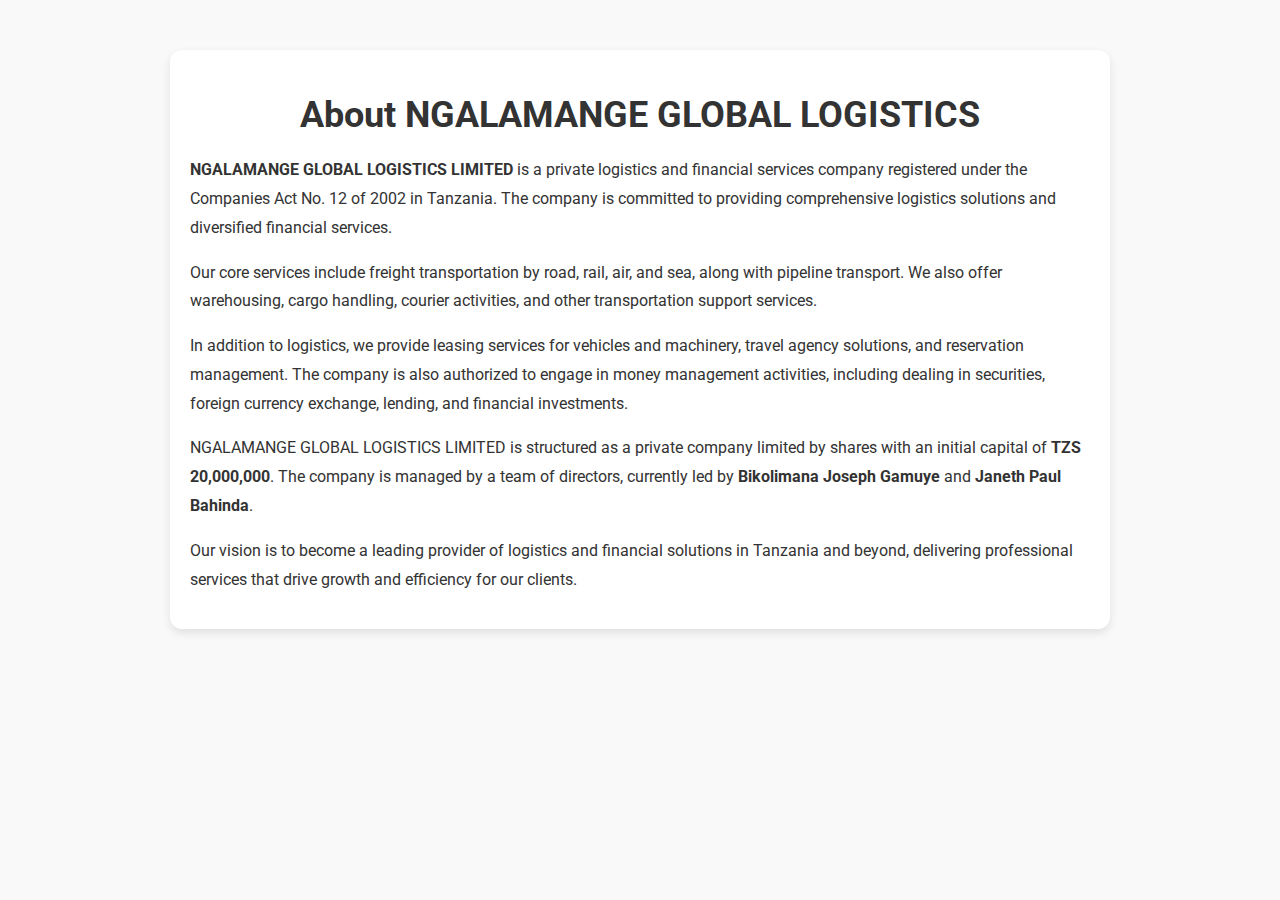
<file: trial.html>
<!DOCTYPE html>
<html lang="en">
<head>
  <meta charset="UTF-8">
  <meta name="viewport" content="width=device-width, initial-scale=1">
  <title>About Us | NGALAMANGE GLOBAL LOGISTICS</title>
  <link href="https://fonts.googleapis.com/css2?family=Roboto:wght@400;700&display=swap" rel="stylesheet">
  <style>
    body {
      font-family: 'Roboto', sans-serif;
      margin: 0;
      padding: 0;
      background: #f9f9f9;
      color: #333;
    }
    .about-section {
      max-width: 900px;
      margin: 50px auto;
      padding: 20px;
      background: #fff;
      border-radius: 12px;
      box-shadow: 0 4px 10px rgba(0,0,0,0.1);
    }
    h1 {
      text-align: center;
      font-size: 36px;
      margin-bottom: 20px;
    }
    p {
      line-height: 1.8;
      margin-bottom: 15px;
    }
  </style>
</head>
<body>

  <div class="about-section">
    <h1>About NGALAMANGE GLOBAL LOGISTICS</h1>
    <p><strong>NGALAMANGE GLOBAL LOGISTICS LIMITED</strong> is a private logistics and financial services company registered under the Companies Act No. 12 of 2002 in Tanzania. The company is committed to providing comprehensive logistics solutions and diversified financial services.</p>

    <p>Our core services include freight transportation by road, rail, air, and sea, along with pipeline transport. We also offer warehousing, cargo handling, courier activities, and other transportation support services.</p>

    <p>In addition to logistics, we provide leasing services for vehicles and machinery, travel agency solutions, and reservation management. The company is also authorized to engage in money management activities, including dealing in securities, foreign currency exchange, lending, and financial investments.</p>

    <p>NGALAMANGE GLOBAL LOGISTICS LIMITED is structured as a private company limited by shares with an initial capital of <strong>TZS 20,000,000</strong>. The company is managed by a team of directors, currently led by <strong>Bikolimana Joseph Gamuye</strong> and <strong>Janeth Paul Bahinda</strong>.</p>

    <p>Our vision is to become a leading provider of logistics and financial solutions in Tanzania and beyond, delivering professional services that drive growth and efficiency for our clients.</p>

    
  </div>

</body>
</html>
</file>
<file: css/style.css>
body {
  font-family: "Roboto", sans-serif;

  background-color: #fff;
}

.layout_padding {
  padding: 75px 0;
}

.layout_padding2 {
  padding: 45px 0;
}

.layout_padding2-top {
  padding-top: 45px;
}

.layout_padding-top {
  padding-top: 75px;
}

.layout_padding-bottom {
  padding-bottom: 75px;
}

.layout_padding2-bottom {
  padding-bottom: 45px;
}

.hero_area {
  height: 90vh;
  background-image: url(../images/main-bg.jpg);
  background-repeat: no-repeat;
  background-size: cover;
  background-position: top;
  position: relative;
}

.hero_area.custom_page-height {
  height: 86px;
}

.hero_area.custom_page-height::after {
  display: none;
}

.hero_area::after {
  position: absolute;
  content: "";
  background-image: url(../images/blue-bg.png);
  background-size: cover;
  background-repeat: no-repeat;
  width: 42%;
  height: 70px;
  top: 98.5%;
  right: -4%;
  z-index: -1;
}

/*header section*/



.logo-box {
  padding-top: 5px;
}

.logo-box span {
  font-size: 22px;
  font-weight: bold;
  color: #0a0057;
  font-family: "Roboto", sans-serif;
}

.header_section .header_container {
  display: flex;
  justify-content: space-between;
}

.header_top {
  display: flex;
  justify-content: flex-end;
  padding-top: 7px;
}

.header_top img {
  margin-right: 5px;
}

.header_top-social {
  display: flex;
}

.header_top-contact {
  display: flex;
  margin-right: 20%;
}

.header_top-contact a,
.header_top-contact a:hover {
  display: flex;
  color: #c3c3c5;
}

.header_section .nav_container {
  margin: 0 auto;
}

.custom_nav-container.navbar-expand-lg .navbar-nav .nav-link {
  padding: 10px 30px;
  color: #0a0057;
  text-align: center;
}

a,
a:hover,
a:focus {
  text-decoration: none;
}

a:hover,
a:focus {
  color: initial;
}

.btn,
.btn:focus {
  outline: none !important;
  box-shadow: none;
}

.heading_style {
  border-left: 12px solid #78cffd;
  font-size: 40px;
  padding-left: 3px;
  font-weight: lighter;
  color: #0a0057;
}

.custom_nav-container .navbar-toggler {}

.custom_nav-container .navbar-toggler .navbar-toggler-icon {}

.custom_nav-container .nav_search-btn {}

.navbar {}

.nav-link:hover {}

.navbar-brand,
.navbar-brand:hover {
  text-transform: uppercase;
  font-weight: bold;
  font-size: 24px;
  color: #fafcfd;
}

.custom_nav-container .nav_search-btn {
  background-image: url(../images/search-icon.png);

  background-size: 22px;
  background-repeat: no-repeat;
  background-position-y: 7px;
  width: 35px;
  height: 35px;
  padding: 0;
  border: none;
}

.custom_nav-container .navbar-toggler {
  outline: none;
}

.custom_nav-container .navbar-toggler .navbar-toggler-icon {
  background-image: url(../images/menu.png);
  background-size: 48px;
}

/*end header section*/

/* slider section */
.slider_section {
  position: relative;
}

.slider_form-box form {
  display: flex;
}

.slider_form-box form .search_input {
  position: relative;
}

.slider_form-box form .search_input input {
  width: 250px;
  height: 45px;
  outline: none;
  border: none;
  background-color: #f7f6fd;
  padding-left: 10%;
}

.slider_form-box form .search_input img {
  position: absolute;
  width: 15px;
  top: 50%;
  left: 3%;
  transform: translateY(-50%);
}

.slider_form-box form button {
  border: none;
  background-color: #78cffd;
  color: #fff;
  padding: 10px 25px;
}

.slider_section .slider_item-container {
  margin-top: 10%;
}

.slider_section .slider_item-container.col-md-6 {
  padding: 0;
}

.slider_item-detail h1 {
  font-weight: bold;
  margin: 35px 0;
  color: #000002;
}

.read-btn,
.quote-btn,
.read-btn:hover,
.quote-btn:hover {
  padding: 15px 20px;

  color: #fff;
}

.read-btn {
  background-color: #78cffd;
}

.quote-btn {
  background-color: #0a0057;
}

.read-btn img,
.quote-btn img {
  margin-left: 5px;
  width: 20px;
}

.slider_section .carousel-indicators {
  position: absolute;
  top: 50%;
  left: -10%;
  bottom: auto;
  right: auto;
  flex-direction: column;
  transform: translateY(-50%);
}

.slider_section .carousel-indicators li {
  width: 15px;
  height: 15px;
  background-color: #78cffd;
  background-clip: padding-box;
  margin: 3px;
  border: none;
  opacity: 1;
  border-radius: 100%;
  transition: background-color 0.6s;
}

.slider_section .carousel-indicators .active {
  background-color: #0a0057;
}


/* end slider section */

/* about section */
.about_section {
  padding-top: 50px;
  position: relative;
}

.about_section::before {
  content: "";
  position: absolute;
  top: 50%;
  left: 0;
  width: 65px;
  height: 120px;
  transform: translateY(-50%);
  background-image: url(../images/circle-bg.jpg);
  background-size: cover;
}

.about_section .col-md-6 {
  padding: 0;
  display: flex;
  justify-content: center;
  align-items: center;
}

.about_detail-container {
  position: relative;
}

.about_detail-container::before {
  content: "";
  position: absolute;
  width: 150%;
  height: 100%;
  top: 0;
  left: 0;
  background-color: #02caf0;
  z-index: -1;
}

.about_detail-box {
  padding: 25px 50px;
  padding-right: 0;
}

.about_detail-box h3,
.about_detail-box p {
  text-align: right;
}

.about_detail-box h3 {
  color: #fff;
  font-weight: normal;
}

.about_detail-box p {
  margin: 20px 0;
}

.about-btn img {
  margin: 0;
  margin-right: 5px;
  transform: rotate(180deg);
}

.about_img-box {
  position: relative;
}

.about_img-box::before {
  content: "";
  width: 18%;
  height: 10%;
  background-color: #02caf0;
  position: absolute;
  right: 0;
  bottom: 25%;

}

.about_img-box::after {
  content: "";
  position: absolute;
  width: 18%;
  height: 10%;
  right: 0;
  bottom: 25%;
  background-image: url(../images/white-next.png);
  background-size: 20px;
  background-position: 15px;
  background-repeat: no-repeat;
}

/* end about section */

/* service section */
.service_img-box {
  position: relative;
}

.service_img-box h3 {
  position: absolute;
  left: 0;
  bottom: 0;
  text-transform: uppercase;
  color: #fff;
  font-weight: lighter;
  padding: 10px 15px;
  padding-right: 35px;
  margin: 0;
  background-size: 100% 100%;
  background-repeat: no-repeat;
}

.s-b-1 h3 {
  background-image: url(../images/hbg.png);
}

.s-b-2 h3 {
  background-image: url(../images/hbg-2.png);
}

.s-b-3 h3 {
  background-image: url(../images/hbg-3.png);
}

.service_img-box img {
  width: 100%;
}

.service-btn,
.service-btn:hover {
  padding: 7px 12px;
  background-color: #0a0057;
  color: #fff;
}

/* service section */

/* shop section */

.shop_section {}

.shop_section .row {
  margin-top: 100px;
  background-color: #0a0057;
}

.shop-detail {
  padding: 50px;
}

.shop-detail h5 {
  color: #78cffd;
  font-size: 22px;
}

.shop-detail p {
  color: #fff;
}

.shop_img-box {
  position: relative;
  margin-top: -50px;
  margin-left: -50px;
  margin-bottom: 50px;
}

/* end shop section */

/* client section */
.client_section {
  padding-bottom: 125px;
}

.client_box {
  position: relative;
  margin-top: 150px;
  background-size: 100% 100%;
  background-repeat: no-repeat;
}

.c-b-1 {
  background-image: url(../images/client1-bg.png);
}

.c-b-2 {
  background-image: url(../images/client2-bg.png);
}

.client_detail {
  padding: 20px 30px;
  padding-left: 50px;
}

.client_detail h5 {
  padding-left: 20%;
  color: #78cffd;
}

.client_detail p {
  padding-top: 20px;
  color: #fff;
}

.client_box .client_img {
  position: absolute;
  top: -40%;
}

.client_section .carousel-indicators {
  position: absolute;
  top: 115%;
  left: 33%;
  bottom: auto;
  right: auto;
}

.client_section .carousel-indicators li {
  width: 21px;
  height: 10px;
  background-color: #0a0057;
  background-clip: padding-box;
  margin: 0;
  border: none;
  opacity: 1;
  transition: background-color 0.6s;
}

.client_section .carousel-indicators .active {
  background-color: #78cffd;
}

/* end client section */

/* company section */
.company_section {
  background-color: #78cffd;
}

.company-detail h3 {
  color: #060000;
  font-weight: bold;
}

.company-detail p {
  color: #fff;
  width: 85%;
}

/* end company section */

/* contact_section */

.contact_section .col-md-6 {
  padding: 0;
}

.contact_form-container {
  padding: 60px;
  background-color: #78cffd;
  position: relative;
}

.contact_form-container form {
  width: 100%;
}

.contact_form-container form input {
  width: 100%;
  padding: 10px;
  border: none;
  outline: none;

  background-color: #fcfcfc;
  margin: 10px 0;
}

.message_input {
  height: 100px;
}

.contact_form-container button {
  border: none;
  display: inline-block;
  padding: 8px 40px;
  background-color: #0a0057;
  color: #fff;

  margin-top: 20px;
}


.contact_form-container::before {
  content: "";
  width: 50px;
  height: 50px;
  background-color: #78cffd;
  position: absolute;
  /* right: 0; */
  /* bottom: 25%; */
  left: -50px;
  top: 15%;

}

/* end contact_section */

/* info section */
.info_section {
  padding-top: 150px;
  padding-bottom: 1px;
  color: #fff;
  background-image: url(../images/info-bg.png);
  background-size: 100% 101%;

  background-repeat: no-repeat;
  font-family: "Poppins", sans-serif;
}

.info_section h5 {

  font-size: 22px;

}

.info_section a,
.info_section a:hover {
  color: #fff;
}

.info_logo .logo-box {
  padding-top: 0;
  margin-top: -10px;
}

.info_logo .logo-box img {
  width: 65px;
}

.info_logo .logo-box span {
  color: #fff;
}

.info_section .col-md-4 {
  padding: 0 30px;
}

.info_news {
  padding-right: 8%;
}

.info_news input {
  border: none;
  width: 100%;
  height: 40px;
  margin: 5px 0;
  background-color: #fff;
  outline: none;
  padding-left: 20px;
}

.info_news button {
  border: none;
  background-color: #78cffd;
  color: #fff;
  padding: 7px 12px;
  margin-top: 10px;
}

.info_nav nav {
  width: 70%;
  margin: 0 auto;
}

.info_nav ul {
  display: flex;
  flex-direction: column;
}

.info_nav ul li {
  list-style-type: none;
}

.info_nav ul li a {
  color: #fff;
}

.info_social {
  display: flex;
  justify-content: space-between;
  width: 150px;
}

.info_social a img {
  width: 30px;
}

/* end info section */
/* footer section*/

.footer_section {
  background-color: #78cffd;
  padding: 20px 0;
  font-family: "Roboto", sans-serif;
}

.footer_section p {
  color: #fff;
  margin: 0;
  text-align: center;
}

.footer_section a {
  color: #fff;
}

/* end footer section*/
</file>
<file: css/responsive.css>
@media (max-width: 1120px) {
    .col-md-3.info_news {

        padding: 0 15px;

    }

}

@media (max-width: 992px) {
    .hero_area.custom_page-height {
        height: auto;
    }

    .hero_area {
        background: none;
        height: auto;

    }


    .header_top {
        display: none;
    }

    .header_section {
        background-image: url(../images/header-bg.jpg);
        background-repeat: no-repeat;
        background-size: 140% 90px;

    }

    .custom_nav-container .navbar-toggler {
        margin-left: auto;

    }

    .navbar {
        padding: 0;
    }

    .header_section .header_container {
        display: none;
    }

    .slider_section {
        background-image: url(../images/slidrer-bg.jpg);
        background-repeat: no-repeat;

        background-size: cover;

        background-position: top;
    }

    .slider_item-detail {

        margin-bottom: 50px;

    }

    .slider_img-box {

        margin-bottom: 90px;

    }

    .slider_section .carousel-indicators {

        position: absolute;
        top: 95%;
        left: 30%;
        bottom: auto;
        right: auto;
        flex-direction: row;
        transform: translate(0);

    }

    .service-detail {

        margin-bottom: 100px;

    }

    .client_section {

        margin: 50px 0;

    }

    .about_img-box::before,
    .about_img-box::after {
        display: none;

    }


    .about_detail-box {

        padding: 25px;

    }

    .info_section {

        background-size: cover;

    }

    .info_section {
        background-color: #0a0057;
        padding-top: 50px;
    }

    .service_section.layout_padding {

        padding-bottom: 0;

    }

    .shop_section .row {
        margin-top: 50px;
    }
}

@media (max-width: 768px) {
    .info_social {

        margin: 0 auto 50px auto;

    }

    .logo-box {

        display: flex;
        align-items: center;
        justify-content: center;
        margin-top: 0;

    }

    .info_section p,
    .info_section h5 {

        text-align: center;

    }

    .info_nav nav ul li {

        text-align: center;

    }

    .info_nav nav ul {
        padding: 0;
    }

    .col-md-3.info_address {

        margin-bottom: 35px;

    }

    .info_nav {

        margin-bottom: 35px;

    }

    .contact_form-container::before {
        display: none;
    }
}

@media (max-width: 576px) {}

@media (max-width: 480px) {
    .slider_section .carousel-indicators {
        left: 22%;


    }

    .about_section::before {
        display: none;
    }

}

@media (max-width: 420px) {
    .header_section {
        background-size: 165% 90px;
    }

    .logo-box img {

        width: 50px;

    }

    .read-btn,
    .quote-btn,
    .read-btn:hover,
    .quote-btn:hover {

        padding: 12px 10px;
        color: #fff;
        font-size: 14px;

    }

    .logo-box span {
        font-size: 18px;
    }

    .slider_form-box form .search_input input {
        width: 175px;
    }

    .contact_form-container {

        padding: 50px 20px;


    }
}

@media (max-width: 360px) {}

@media (min-width: 1200px) {
    .container {
        max-width: 1170px;
    }

}
</file>
<file: css/album.css>
body {
  font-family: 'Poppins', sans-serif;
}

.album_view {
  position: relative;
  min-height: 500px;
  display: flex;
  justify-content: center;
  align-items: center;
  flex-direction: column;
  text-align: center;
}

.album-btn {
  position: absolute;
  top: 50%;
  transform: translateY(-50%);
  background: rgba(0,0,0,0.5);
  border: none;
  color: #fff;
  font-size: 30px;
  padding: 10px 15px;
  cursor: pointer;
  border-radius: 50%;
  transition: background 0.3s;
}

.album-btn:hover {
  background: rgba(0,0,0,0.8);
}

.prev-btn {
  left: 20px;
}

.next-btn {
  right: 20px;
}

.single_project_card img {
  max-width: 100%;
  max-height: 400px;
  object-fit: cover;
  border-radius: 15px;
  box-shadow: 0 8px 20px rgba(0,0,0,0.1);
}

.single_project_card h5 {
  margin-top: 15px;
  font-weight: 700;
  font-size: 1.5rem;
}

.single_project_card p {
  font-size: 14px;
  color: #555;
  margin-top: 10px;
  max-width: 600px;
  margin-left: auto;
  margin-right: auto;
}

.footer_section {
  text-align: center;
  padding: 20px;
  background: #222;
  color: #fff;
  font-size: 14px;
}

.footer_section a {
  color: #4CAF50;
  text-decoration: none;
}

.footer_section a:hover {
  text-decoration: underline;
}
</file>
